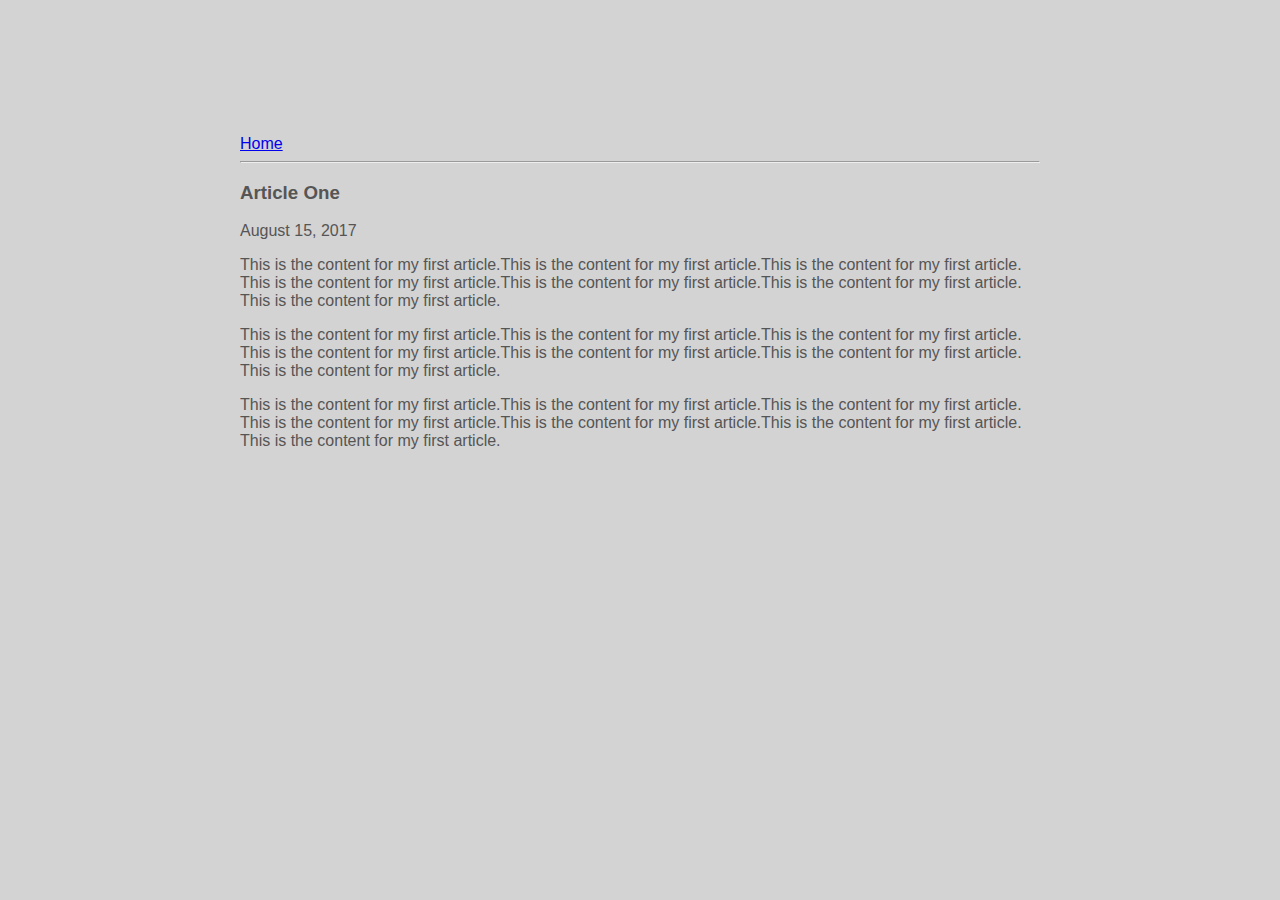
<file: ui/article-one.html>
<html>
    <head>
        <title>
            Article One | Shreya Shambhawi Singh
        </title>
        <meta name="viewport" content="width-device-width, initial-scale-1">
        <link href="/ui/style.css" rel="stylesheet" />
    </head>
    <body>
        <div class="container">
            <div>
                <a href="/">Home</a>
            </div>
            <hr/>
            <h3>
                Article One
            </h3>
            <div>
                August 15, 2017
            </div>
            <div>
                <p>
                    This is the content for my first article.This is the content for my first article.This is the content for my first article.
                    This is the content for my first article.This is the content for my first article.This is the content for my first article.
                    This is the content for my first article.
                </p>
                <p>
                    This is the content for my first article.This is the content for my first article.This is the content for my first article.
                    This is the content for my first article.This is the content for my first article.This is the content for my first article.
                    This is the content for my first article.
                </p>
                <p>
                    This is the content for my first article.This is the content for my first article.This is the content for my first article.
                    This is the content for my first article.This is the content for my first article.This is the content for my first article.
                    This is the content for my first article.
                </p>
            </div>
        </div>
    </body>
</html>
</file>
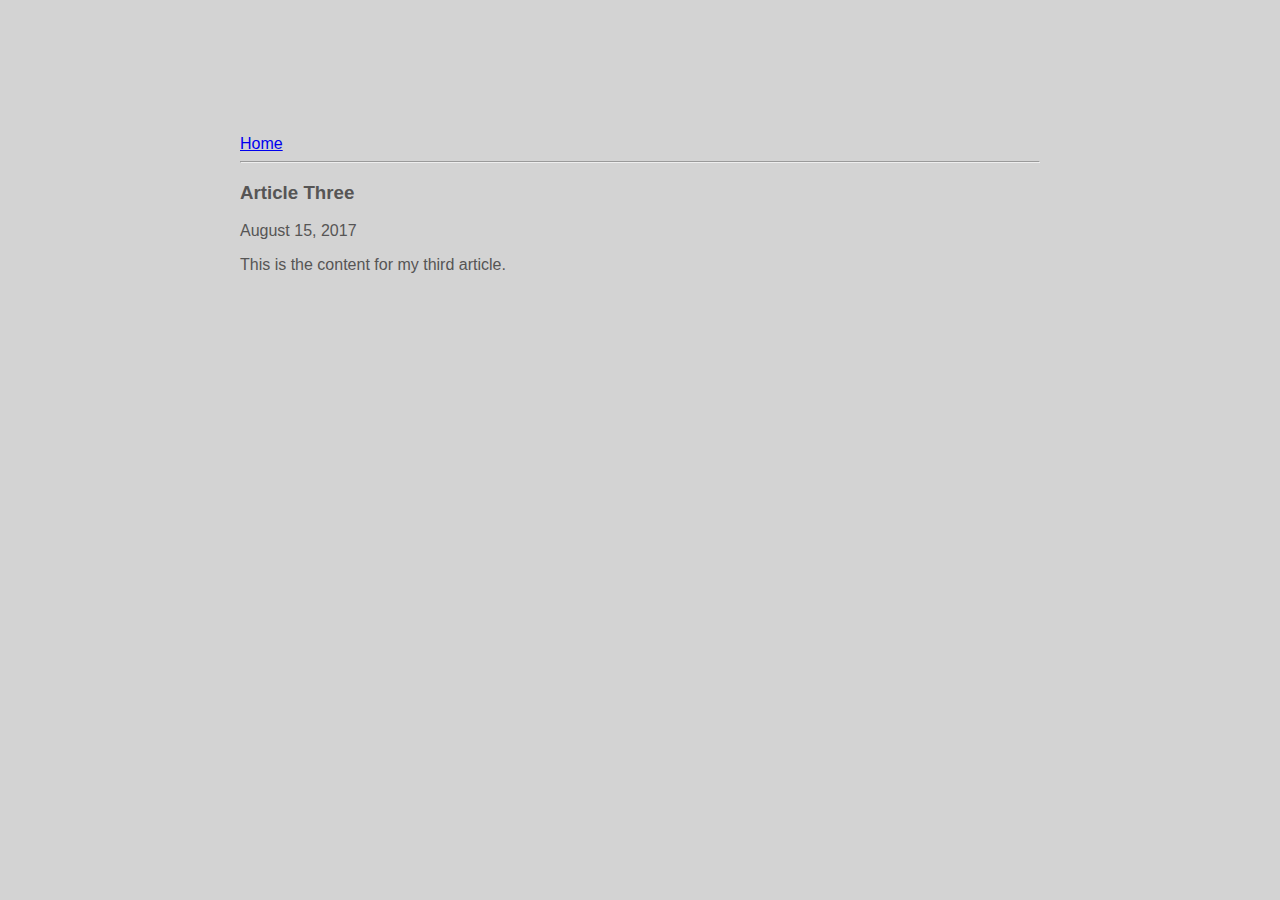
<file: ui/article-three.html>
<html>
    <head>
        <title>
            Article Three | Shreya Shambhawi Singh
        </title>
        <meta name="viewport" content="width-device-width, initial-scale-1">
        <link href="/ui/style.css" rel="stylesheet" />
    </head>
    <body>
        <div class="container">
            <div>
                <a href="/">Home</a>
            </div>
            <hr/>
            <h3>
                Article Three
            </h3>
            <div>
                August 15, 2017
            </div>
            <div>
                <p>
                    This is the content for my third article.
                </p>
            </div>
        </div>
    </body>
</html>
</file>
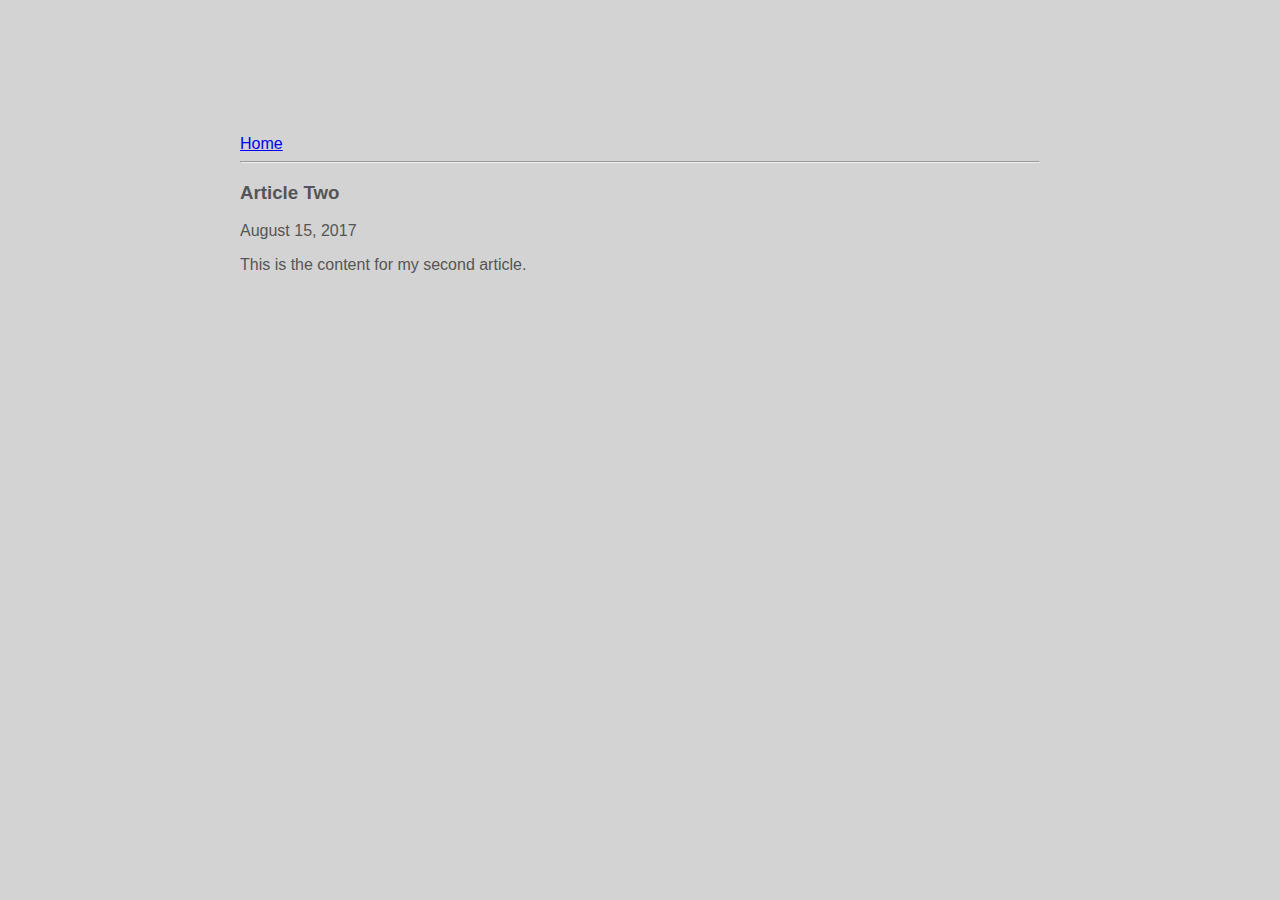
<file: ui/article-two.html>
<html>
    <head>
        <title>
            Article Two | Shreya Shambhawi Singh
        </title>
        <meta name="viewport" content="width-device-width, initial-scale-1">
        <link href="/ui/style.css" rel="stylesheet" />
    </head>
    <body>
        <div class="container">
            <div>
                <a href="/">Home</a>
            </div>
            <hr/>
            <h3>
                Article Two
            </h3>
            <div>
                August 15, 2017
            </div>
            <div>
                <p>
                    This is the content for my second article.
                </p>
            </div>
        </div>
    </body>
</html>
</file>
<file: ui/style.css>
body {
    font-family: sans-serif;
    background-color: lightgrey;
    margin-top: 75px;
}

.center {
    text-align: center;
}

.text-big {
    font-size: 300%;
}

.bold {
    font-weight: bold;
}

.img-medium {
    height: 200px;
}

.container {
            max-width: 800px;
            margin: 0 auto;
            color: #565555;
            font-family: sans-serif;
            padding: 60px;
            }
</file>
